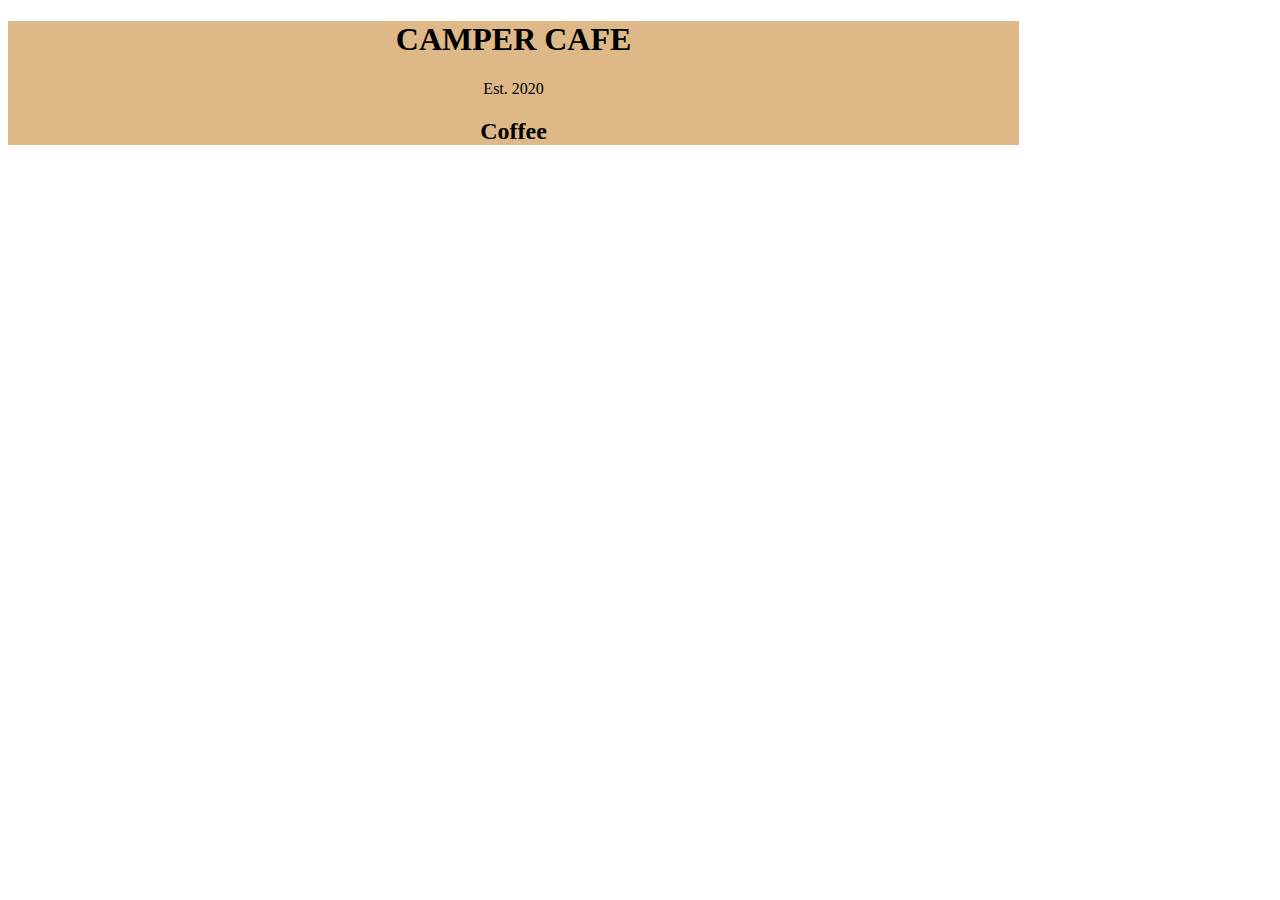
<file: Proyecto 2/index.html>
<!DOCTYPE html>
<html lang="en">

<head>
    <meta charset="UTF-8">
    <meta name="viewport" content="width=device-width, initial-scale=1.0">
    <link rel="stylesheet" href="styles.css">
    <title>Cafe Menu</title>
</head>

<body>
    <div id="menu">
        <main>
            <h1>CAMPER CAFE</h1>
            <p>Est. 2020</p>
            <section>
                <h2>Coffee</h2>
            </section>
        </main>
    </div>
</body>

</html>
</file>
<file: Proyecto 2/styles.css>
body{
    /* background-color: burlywood; */
    
}

#menu{
    width: 80%;
    background-color: burlywood;
}

h1,h2,p{
    text-align: center;
}
</file>
